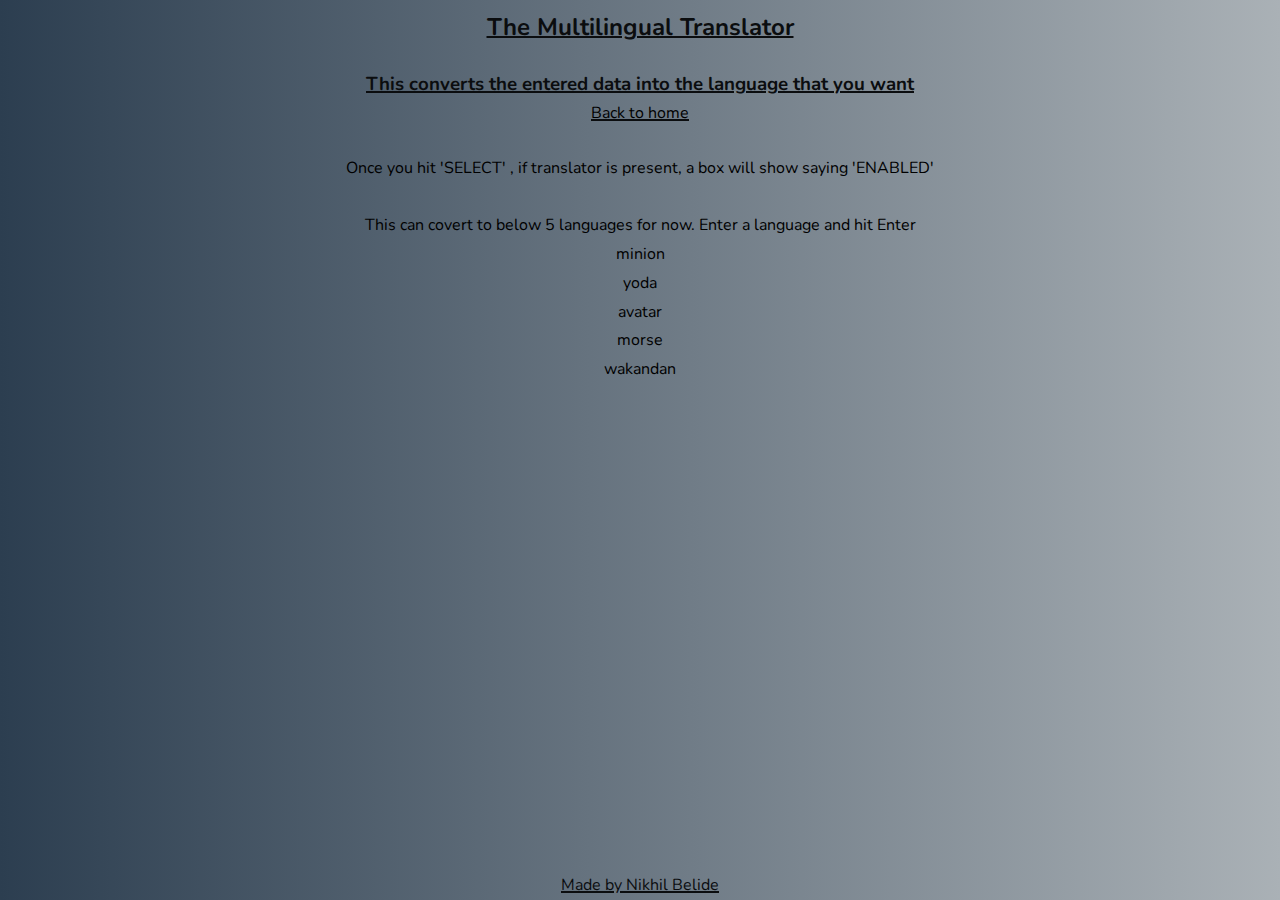
<file: rules.html>
<!DOCTYPE html>
<html lang="en">
<head>
    <meta charset="UTF-8">
    <meta http-equiv="X-UA-Compatible" content="IE=edge">
    <meta name="viewport" content="width=device-width, initial-scale=1.0">
    <title>Rules|</title>
    <link rel="stylesheet" href="style.css">
</head>
<body>
    <header id="header">
        <div>
            <h2>The Multilingual Translator</h2>
            <br>
            <h3>This converts the entered data into the language that you want</h3>
            <ul>
                <li><a href="./index.html" id="page">Back to home</a></li>
            </ul>
        </div>
       </header>
       <!-- --------------------------------------- -->
       <div class="data">
           <p>Once you hit  'SELECT' , if translator is present, a box will show saying 'ENABLED'</p>
           <br>
           <p>This can covert to below 5 languages for now. Enter a language and hit Enter</p>
           <ul>
               <li>minion</li>
               <li>yoda</li>
               <li>avatar</li>
               <li>morse</li>
               <li>wakandan</li>
            </ul>
        </div>
    <footer id="footer">
        <div> Made by Nikhil Belide<i class="fas fa-heart"></i></div>
    </footer>
    
</body>
</html>
</file>
<file: style.css>
@import url('https://fonts.googleapis.com/css2?family=Nunito:wght@700&display=swap');
*{
    box-sizing: border-box;
    padding: 0;
    margin: 0;
    font-family: Nunito;
    line-height: 1.8rem;
}
body{
    text-align: center;
    position: relative;
    margin: auto;
    min-height: 100vh;
    background: -webkit-linear-gradient(to right, #2c3e50, #a4b2bb);  /* Chrome 10-25, Safari 5.1-6 */
    background: linear-gradient(to right, #2c3e50, #aab1b6); /* W3C, IE 10+/ Edge, Firefox 16+, Chrome 26+, Opera 12+, Safari 7+ */
}
ul{
    list-style: none;
}
a{
    text-decoration: none;
    color: black; 
}

input[type='text'],textarea:focus{
    outline: none;
}

header,footer{
    text-decoration: underline 2px solid;
    color: rgb(11, 13, 15);
    padding: 0.8rem;
}
#convertThis{
    border: 3px solid blueviolet;
}
#convertThis:hover{
    transform:scale(0.99);
}
.hero{
    display: flex;
    justify-content: flex-start;
    align-items: center;
    flex-direction: column;
    margin: auto;
}
.hero .container{
    display: flex;
    justify-content: center;
    align-items: center;
    background:rgb(75, 73, 73);
    border-radius: 2px;
    flex-direction: column;
    padding:0.5rem;
    opacity: 0.9;
    box-shadow: 8px 8px rgb(27, 27, 27) ;
    border: 2px solid black;
    width: 600px;
}
.hero .container >*{
    margin-bottom: 1rem;
    padding: 6px;
    border: 0.8px solid rgb(24, 23, 23);
    border-radius: 3px;
    width: 100%;
    background:whitesmoke;
    min-height: 20px;
    box-shadow: 2px 2px black; 
}
#contentBox{
    display: flex;
    flex-direction: column;
} 
#contentBox>*{
    margin-bottom: 10px;
}
#output{
    min-height: 100px;
    border: 1px solid black;
}
.data{
    padding: 0.8rem;
}
#warn{
    color: rgb(238, 74, 9);
}
.btn{
    padding: 10px;
    font-weight: 800;
    display: inline-block;
    cursor: pointer;
    font-style: 17px;
    box-shadow: rgba(0, 0, 0, 0.16) 0px 10px 36px 0px, rgba(0, 0, 0, 0.06) 0px 0px 0px 1px;
}
.btn:hover{
    color: rgb(178, 6, 212);
    transform: translateY(1px);
}

footer {
    left: 0;
    bottom: 10px;
    width: 100%;
    height: 2rem;
    position:absolute;
}
footer ul{
    display: flex;
    width: 100%;
    justify-content: center;
    align-items: center;
}
footer li{
    padding:10px;
}
footer a{
    cursor: pointer;
}

/* mobile */
@media screen and (max-width:650px) {
    .hero .container{
        width:350px;
    }
}
</file>
